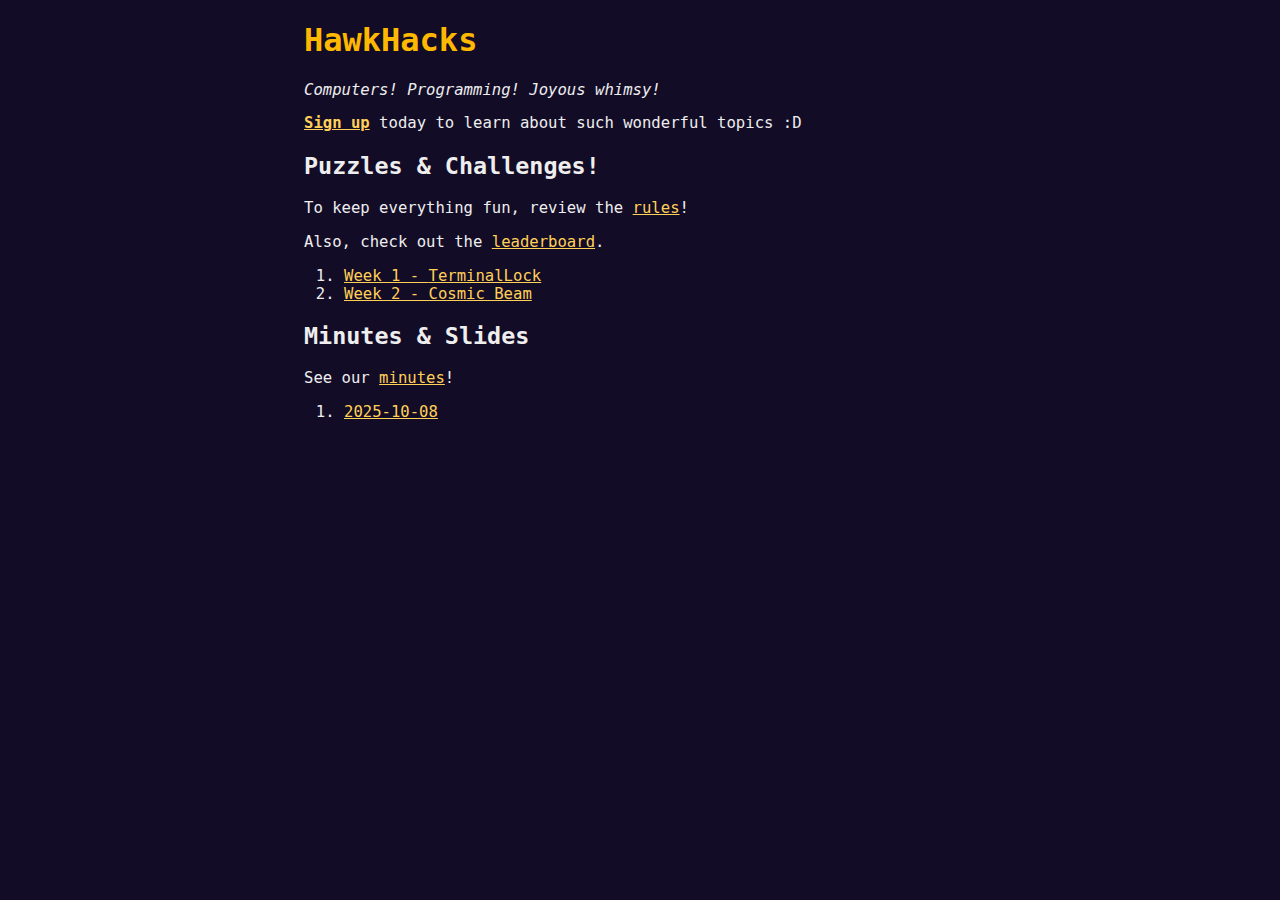
<file: index.html>
<!DOCTYPE html>
<html lang="en">
  <head>
    <meta charset="UTF-8" />
    <meta name="viewport" content="width=device-width, initial-scale=1.0" />
    <title>HawkHacks</title>
    <link rel="stylesheet" href="style.css" />
    <link rel="icon" href="favicon.png" />
  </head>
  <body>
    <main>
      <h1>HawkHacks</h1>
      <p><em>Computers! Programming! Joyous whimsy!</em></p>
      <p>
        <strong
          ><a href="https://forms.gle/9aHQhYgnbvySVnPs5">Sign up</a></strong
        >
        today to learn about such wonderful topics :D
      </p>
      <h2>Puzzles & Challenges!</h2>
      <p>
        To keep everything fun, review the
        <a
          href="https://docs.google.com/document/d/1VzEkI9VhuAd_D4tQJSNo8b1xx8y5j4VZVPdU6IX7fNY/"
          >rules</a
        >!
      </p>
      <p>
        Also, check out the
        <a
          href="https://docs.google.com/spreadsheets/d/1nCa4IARTtI-WJhf5OWQWwxqlS89ZRM2Cd8apkjpeJNg/"
          >leaderboard</a
        >.
      </p>
      <ol>
        <li>
          <a
            href="https://docs.google.com/document/d/11nWPr8vHWZOQrJLbRjO73EUzMg2VqLvCIeB07BCrI8E/"
            >Week 1 - <code>TerminalLock</code></a
          >
        </li>
        <li>
          <a
            href="https://docs.google.com/document/d/1rJLTGmWj72BGc_zFWxCVvF4v8ROTGo3EWMAASEyAhhU/"
            >Week 2 - Cosmic Beam</a
          >
        </li>
      </ol>
      <h2>Minutes & Slides</h2>
      <p>
        See our
        <a
          href="https://docs.google.com/document/d/1bXDOuz4CqmQUOcu9AeHohcbDpmlwvTIRl9lyIMS--6E/"
          >minutes</a
        >!
      </p>
      <ol>
        <li>
          <a
            href="https://docs.google.com/presentation/d/111RI18WAn5kDqPmoo3DkJVLqAJPfsSdZnQMoxyOB1yg/"
            >2025-10-08</a
          >
        </li>
      </ol>
    </main>
  </body>
</html>
</file>
<file: style.css>
body {
  --color-bg: hsl(256.62, 52.85%, 10%);
  --color-text: #eee;
  --color-text-deemph: #aaa;

  --brand-dark-purple: #5e3abc;
  --brand-light-purple: #d6c5ff;
  --brand-dark-yellow: #ffb800;
  --brand-light-yellow: #ffd058;

  --margin-root: 0.5rem;
  --max-width: 42rem;

  background-color: var(--color-bg);

  color: var(--color-text);
  font-family: monospace;
  font-size: 1.2em;

  /* No padding or margin, it is all added on other (child) elements */
  padding: 0;
  margin: 0;

  /* This is so that we can have a max-width page (ie content doesn't grow past a certain width but stays in the center) and still have the background extend on all sides */
  display: flex;
  flex-direction: column;
  align-items: center;
}

main {
  /* The verticle (top and bottom) margins are 0,
	 * the horizontal (left and right) margins are --margin-root
	 */
  margin: 0 var(--margin-root);

  width: calc(100% - var(--margin-root) * 2);
  max-width: var(--max-width);
}

h1 {
  color: var(--brand-dark-yellow);
  font-size: 2rem;
}

a {
  color: var(--brand-light-yellow);
  position: relative;
  display: inline;
}
a:hover {
  /* Needed otherwise the rainbows are underneath other <a>s */
  z-index: 1000;
}
a:hover::before,
a:hover::after {
  content: "";
  position: absolute;
  left: 0;
  right: 0;
  background: linear-gradient(90deg, red, orange, yellow, green, blue, purple);
  height: 0;
  animation-name: unfurl-down;
  animation-duration: 30s;
  animation-timing-function: ease-in-out;
  animation-fill-mode: both;
}

a:hover::before {
  bottom: 100%;
}
a:hover::after {
  top: 100%;
}

@keyframes unfurl-down {
  from {
    height: 0;
  }
  to {
    height: 100000vh;
  }
}
</file>
